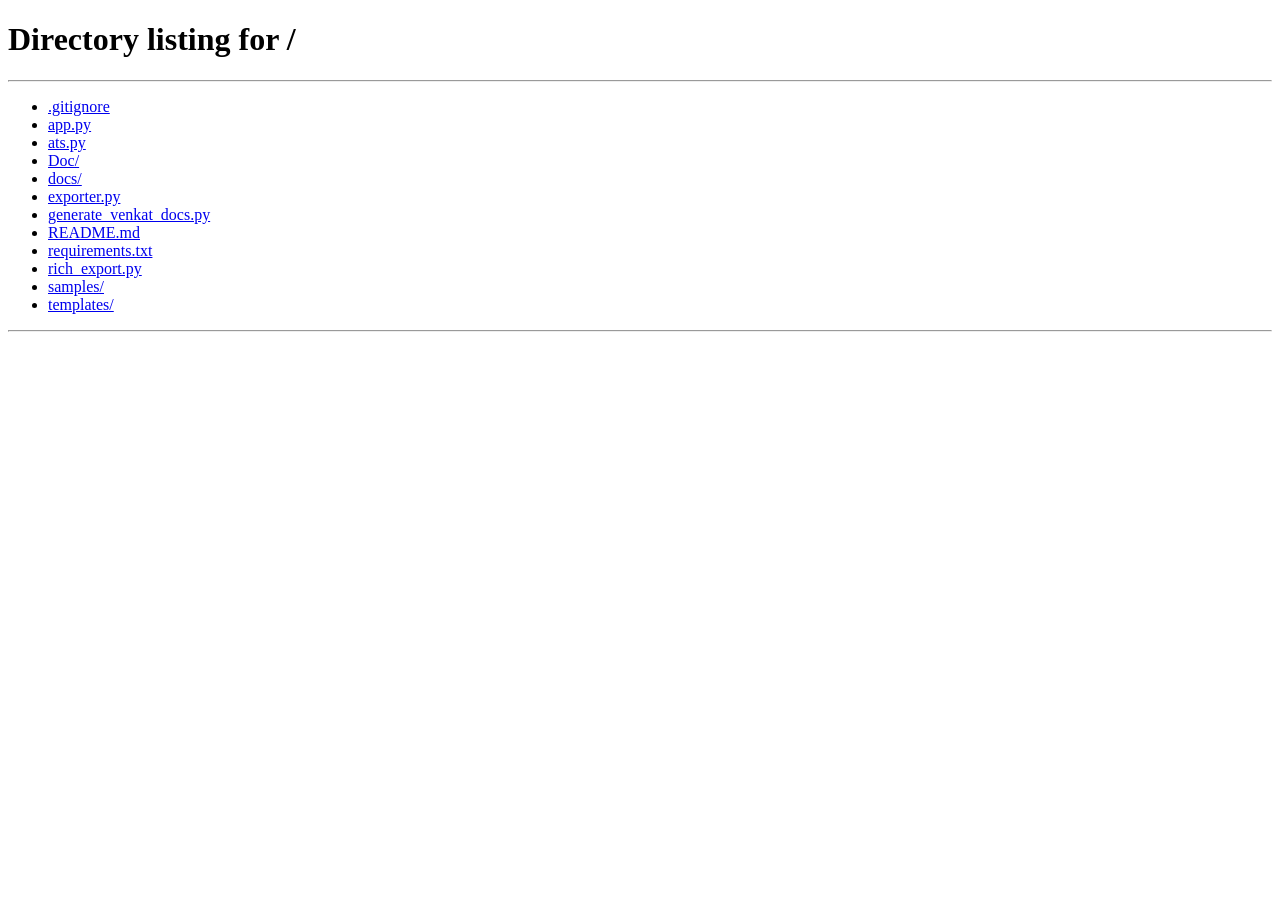
<file: templates/index.html>
<!DOCTYPE html>
<html lang="en">
<head>
  <meta charset="utf-8" />
  <title>Resume Studio</title>
  <meta http-equiv="refresh" content="0; url=/" />
</head>
<body>
  <p>This page was replaced. Open <a href="/">Resume Studio</a>.</p>
</body>
</html>
</file>
